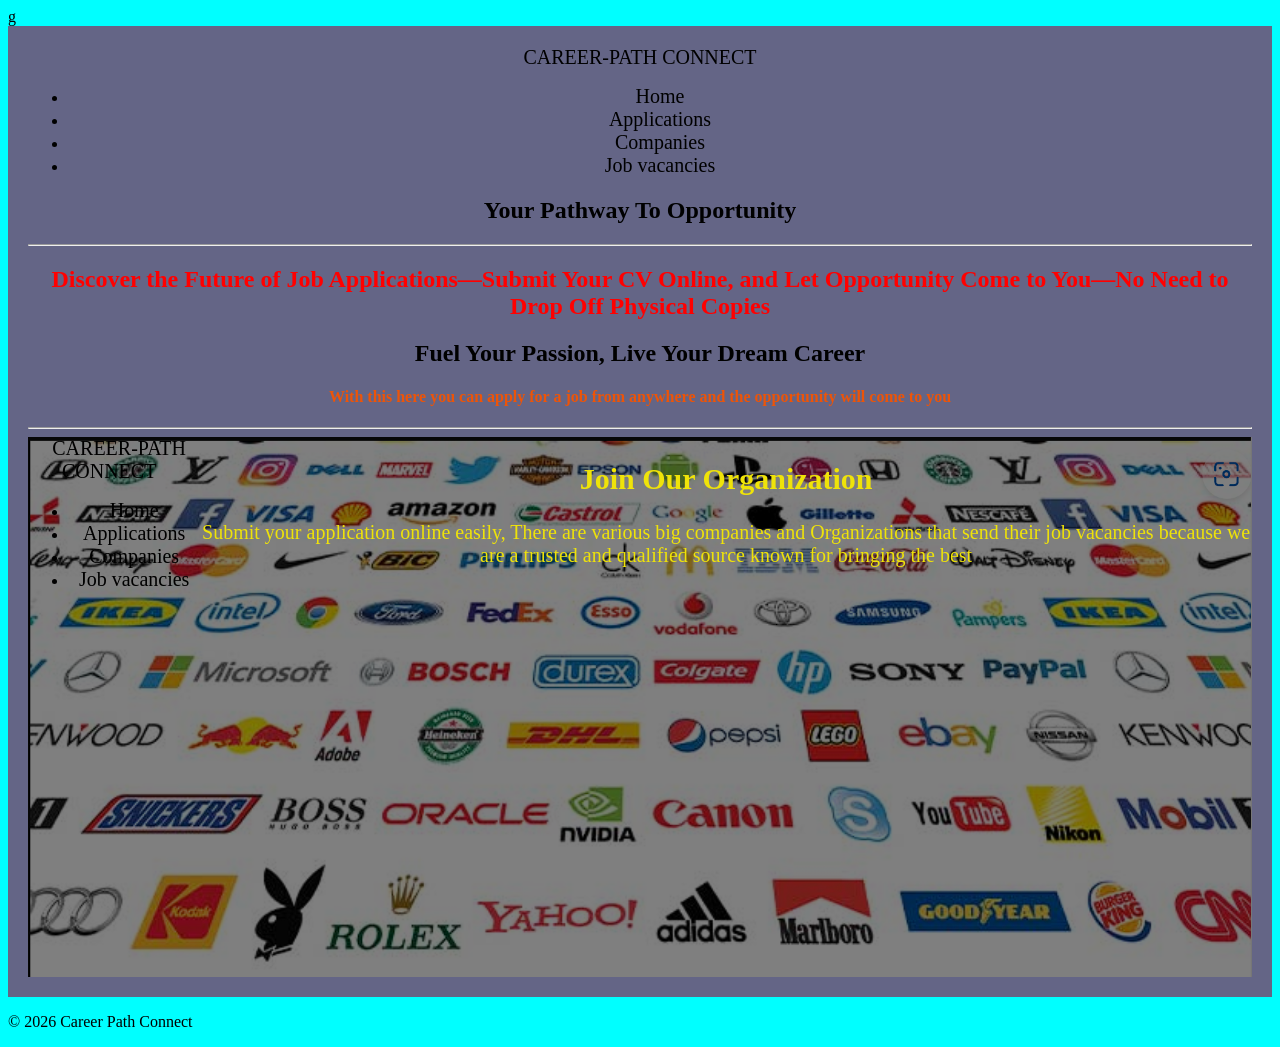
<file: index.html>
<!DOCTYPE html>
<html lang="en">
<head>
    <meta charset="UTF-8">
    <title>CAREER PATH CONNECT</title>
    <meta name="viewport" content="width=device-width, initial-scale=1.0">
    <link rel="stylesheet" href="style.css">
</head>g

<body>

<header>
    <nav class="main-nav">
        <div class="logo">
            <a href="index.html">CAREER-PATH CONNECT</a>
        </div>

        <ul class="nav-links">
            <li><a href="index.html">Home</a></li>
            <li><a href="applications.html">Applications</a></li>
            <li><a href="companies.html">Companies</a></li>
            <li><a href="vacancies.html">Job vacancies</a></li>
        </ul>
    </nav>




<section class="content">
    <h1>Your Pathway To Opportunity</h1>

    <hr>

    <section id="discover">
        <h2>
            Discover the Future of Job Applications—Submit Your CV Online,
            and Let Opportunity Come to You—No Need to Drop Off Physical Copies
        </h2>
    </section>

    <h2>Fuel Your Passion, Live Your Dream Career</h2>
    <h4>With this here you can apply for a job from anywhere and the opportunity will come to you</h4>

    <hr>
</section>

<section id="image">
    <section id="image-overlay">

        <nav class="main-nav">
        <div class="logo">
            <a href="index.html">CAREER-PATH CONNECT</a>
        </div>

        <ul class="nav-links">
            <li><a href="index.html">Home</a></li>
            <li><a href="applications.html">Applications</a></li>
            <li><a href="companies.html">Companies</a></li>
            <li><a href="vacancies.html">Job vacancies</a></li>
        </ul>
    </nav>

    
        <section id="image-content">
            <h2>Join Our Organization</h2>
            <p>
                Submit your application online easily, There are various big companies
                and Organizations that send their job vacancies because we are a trusted
                and qualified source known for bringing the best
            </p>
        </section>
    </section>
</section>

</header>

<footer>
    <p>© 2026 Career Path Connect</p>
</footer>

</body>
</html>
</file>
<file: style.css>
body{
background-color:aqua;
}
#discover{
    color: red;
}
h3{
    color: rgb(246, 113, 5);
    text-align: center;
}
h1,h2{
    text-align: center;
}

h4{
    color: rgb(237, 84, 8);
    text-align: center;
}
header {
    background-color: #646586;
    color: rgb(0, 0, 0);
    padding: 20px;
    text-align: center;

header h1 {
    margin: 0;
}

nav a {
    color: rgb(0, 0, 0);
    text-decoration: none;
    margin: 0 10px;
    font-size: 20px;
}

nav a:hover {
    text-decoration: underline;
}









}
#Image-selection{
    background-image: url("companies.png");
    background-size: cover;
    background-position: center;
    height: 100vh;
    width: 100%;
}




#image {
    background-image: url("companies.png");
    background-size: cover;
    background-position: center;
    height: 60vh;
}

#image-overlay {
    background-color: rgba(0, 0, 0, 0.5);
    width: 100%;
    height: 100%;
    display: flex;
    
}
#image-content {
    color: rgb(239, 227, 9);
    text-align: center;
    font-size: 20px;
}
</file>
